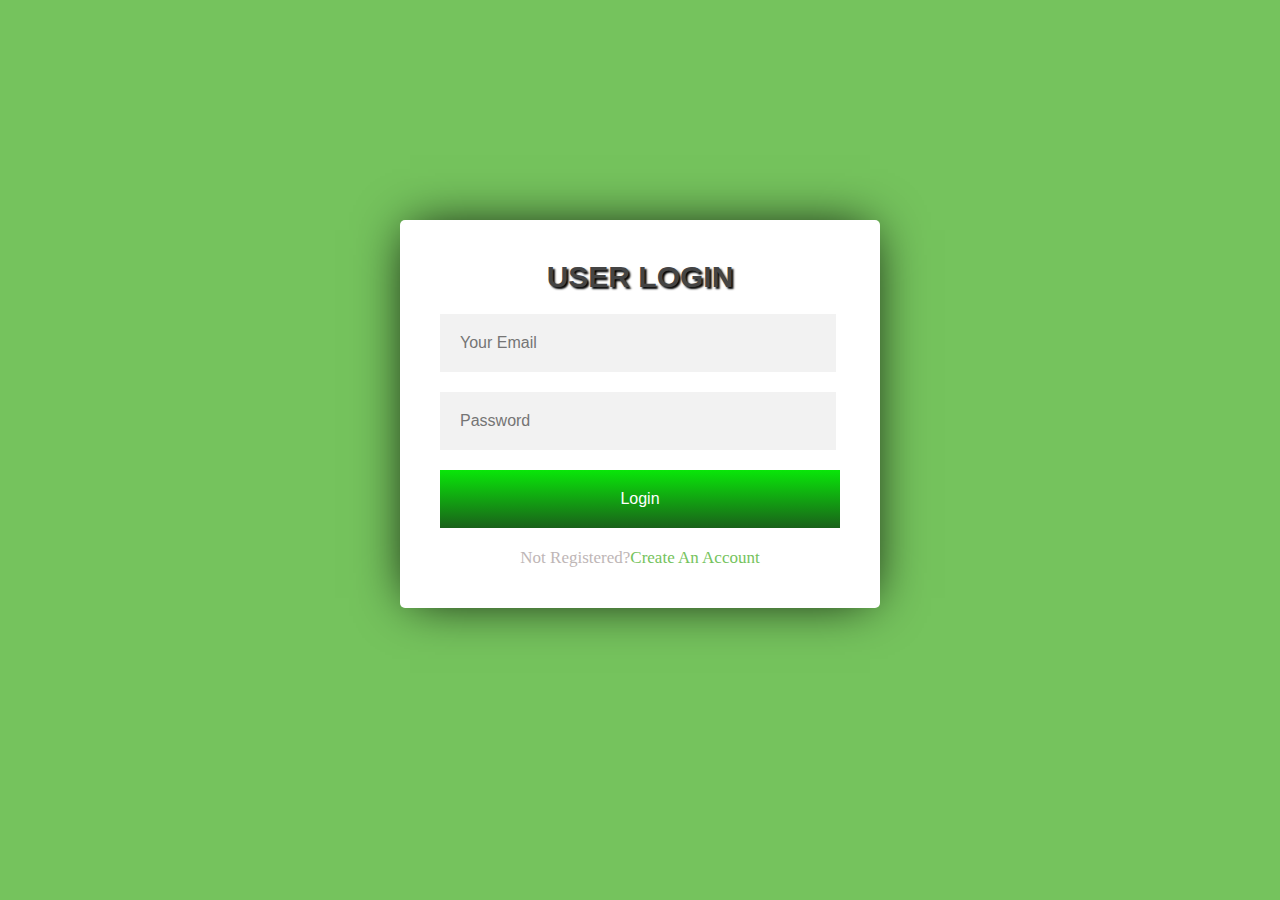
<file: login.html>
<!DOCTYPE html>
<html>
<head>
<link rel="stylesheet" type="text/css" href="style.css"/>
</head>

<body>
<div class="logbox">
<h4>user login</h4>

<input type="email" placeholder="Your Email"/>
<input type="password" placeholder="Password"/>
<input class="log" type="submit" value="Login"/>

<div class="register">
<span>Not Registered?</span><a href="#">Create An Account</a>

</div>













</div>












</body>

































</html>
</file>
<file: style.css>
body{background: #75c35D;}
.logbox{background: white;width: 400px;padding: 40px;margin: auto;margin-top: 220px;box-shadow: 0 0 50px -10px black;border-radius: 5PX;}
.logbox input{background: #f2f2f2;display: block;width: 89%;margin-bottom: 20px;padding: 20px;border: none;font-size: 16px;outline: none;}

.log{background:linear-gradient(#09e609,#1a611a)!important;width: 100%!important;color: white;}
.log:hover{background: linear-gradient(#1a511a,#09e609)!important;cursor: pointer;}
.register{text-align: center;font-size: 17px;}
.register span{color: #beb6b6;}
.register a{color:#75c35D;text-decoration: none;}

.logbox h4{font-size: 30px;text-align: center;text-transform:uppercase;text-shadow: 2px 2px 2px black;color:#444;font-family: arial,black;margin: 0;margin-bottom: 20px;}
.logbox:hover{transform:scale(1.3);}
</file>
